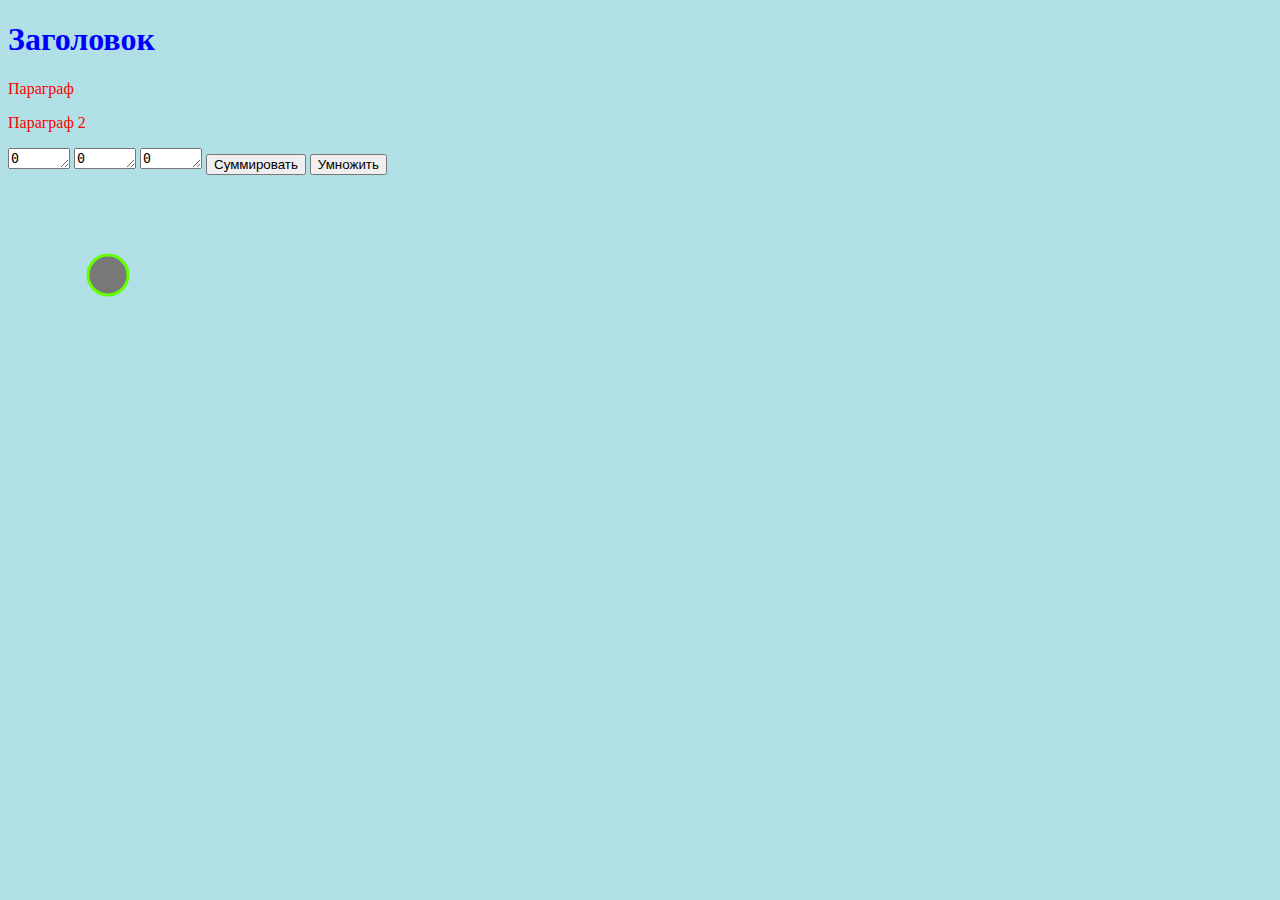
<file: old_index.html>
<!DOCTYPE html>
<html lang="en">
<head>
  <meta charset="UTF-8">
  <meta http-equiv="X-UA-Compatible" content="IE=edge">
  <meta name="viewport" content="width=device-width, initial-scale=1.0">
  <title>Flappy Bird</title>
  <link rel="stylesheet" href="style.css" />
</head>
<body>

  <h1>Заголовок</h1>
  <p>Параграф</p>
  <p>Параграф 2</p>

  <textarea name="input1" id="input1" cols="5" rows="1">0</textarea>
  <textarea name="input2" id="input2" cols="5" rows="1">0</textarea>
  <textarea name="output" id="output" cols="5" rows="1">0</textarea>

  <button name = "SumButton" onclick="buttonClick('sum')">Суммировать</button>
  <button name = "PowButton" onclick="buttonClick('pow')">Умножить</button>
  
  <script src="p5.js"></script>
  <script src="script.js"></script>
</body>
</html>
</file>
<file: style.css>
body {background-color: rgb(176, 224, 230);}
h1 {color: blue;}
p {color: red;}
</file>
